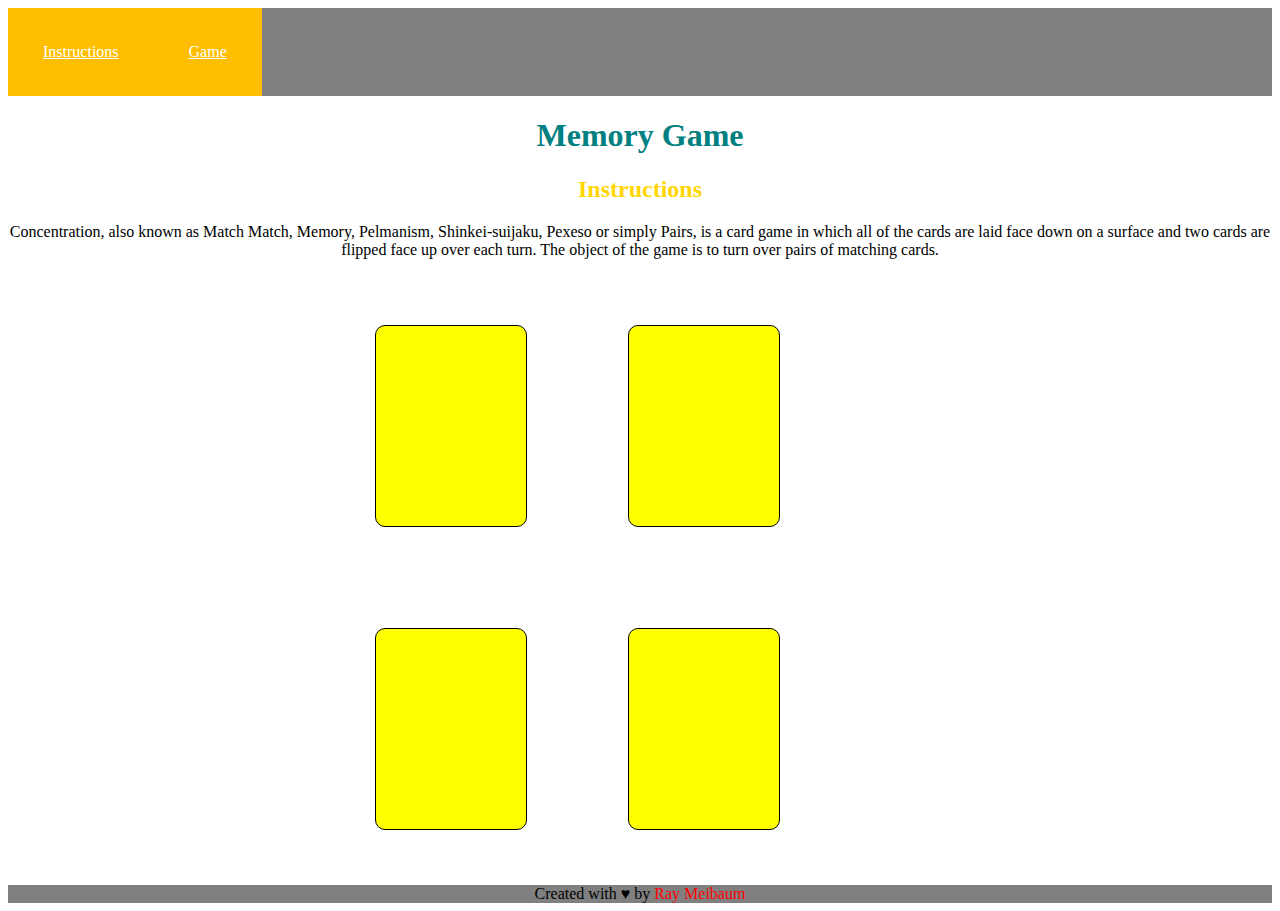
<file: starter-code/index.html>
<!DOCTYPE html>
<html lang="en">

<head>
	<title>Memory Game</title>
	<link rel="stylesheet" href="style.css">
</head>

<nav class="clearfix">
	<a href="#">Instructions</a>
	<a href="#">Game</a>
</nav>

<body>
	<h1>Memory Game</h1>
	<h2>Instructions</h2>
	<p>
		Concentration, also known as Match Match, Memory, Pelmanism,
		Shinkei-suijaku, Pexeso or simply Pairs, is a card game in which all of
		the cards are laid face down on a surface and two cards are flipped face up
		over each turn. The object of the game is
		to turn over pairs of matching cards.
	</p>

	<div class="board" id="game-board"></div>

	<footer>
		Created with &hearts; by <span class="name">Ray Meibaum</span>
	</footer>
<script src="main.js"></script>
</body>


</html>
</file>
<file: starter-code/style.css>
body {
  text-align: center;
}
h1 {
  color: teal;
}
h2 {
  color: gold;
}
nav {
  background-color: #808080;
}
nav a {
  background-color: #ffbf00;
  color: white;
  padding: 35px;
  display: block;
  float: left;
}
img {
  height: 200px;
  width: 150px;
}
footer {
  background-color: #808080;
}
.board {
  height: 50%;
  width: 50%;
  display: inline-block;
}
.card {
  height: 200px;
  width: 150px;
  background-color: yellow;
  border: 1px solid;
  border-radius: 10px;
  float: left;
  margin: 8%;
}
.name {
  color: #ff0000;
}
.clearfix:after {
  visibility: hidden;
  display: block;
  content: " ";
  clear: both;
  height: 0;
  font-size: 0;
}
</file>
